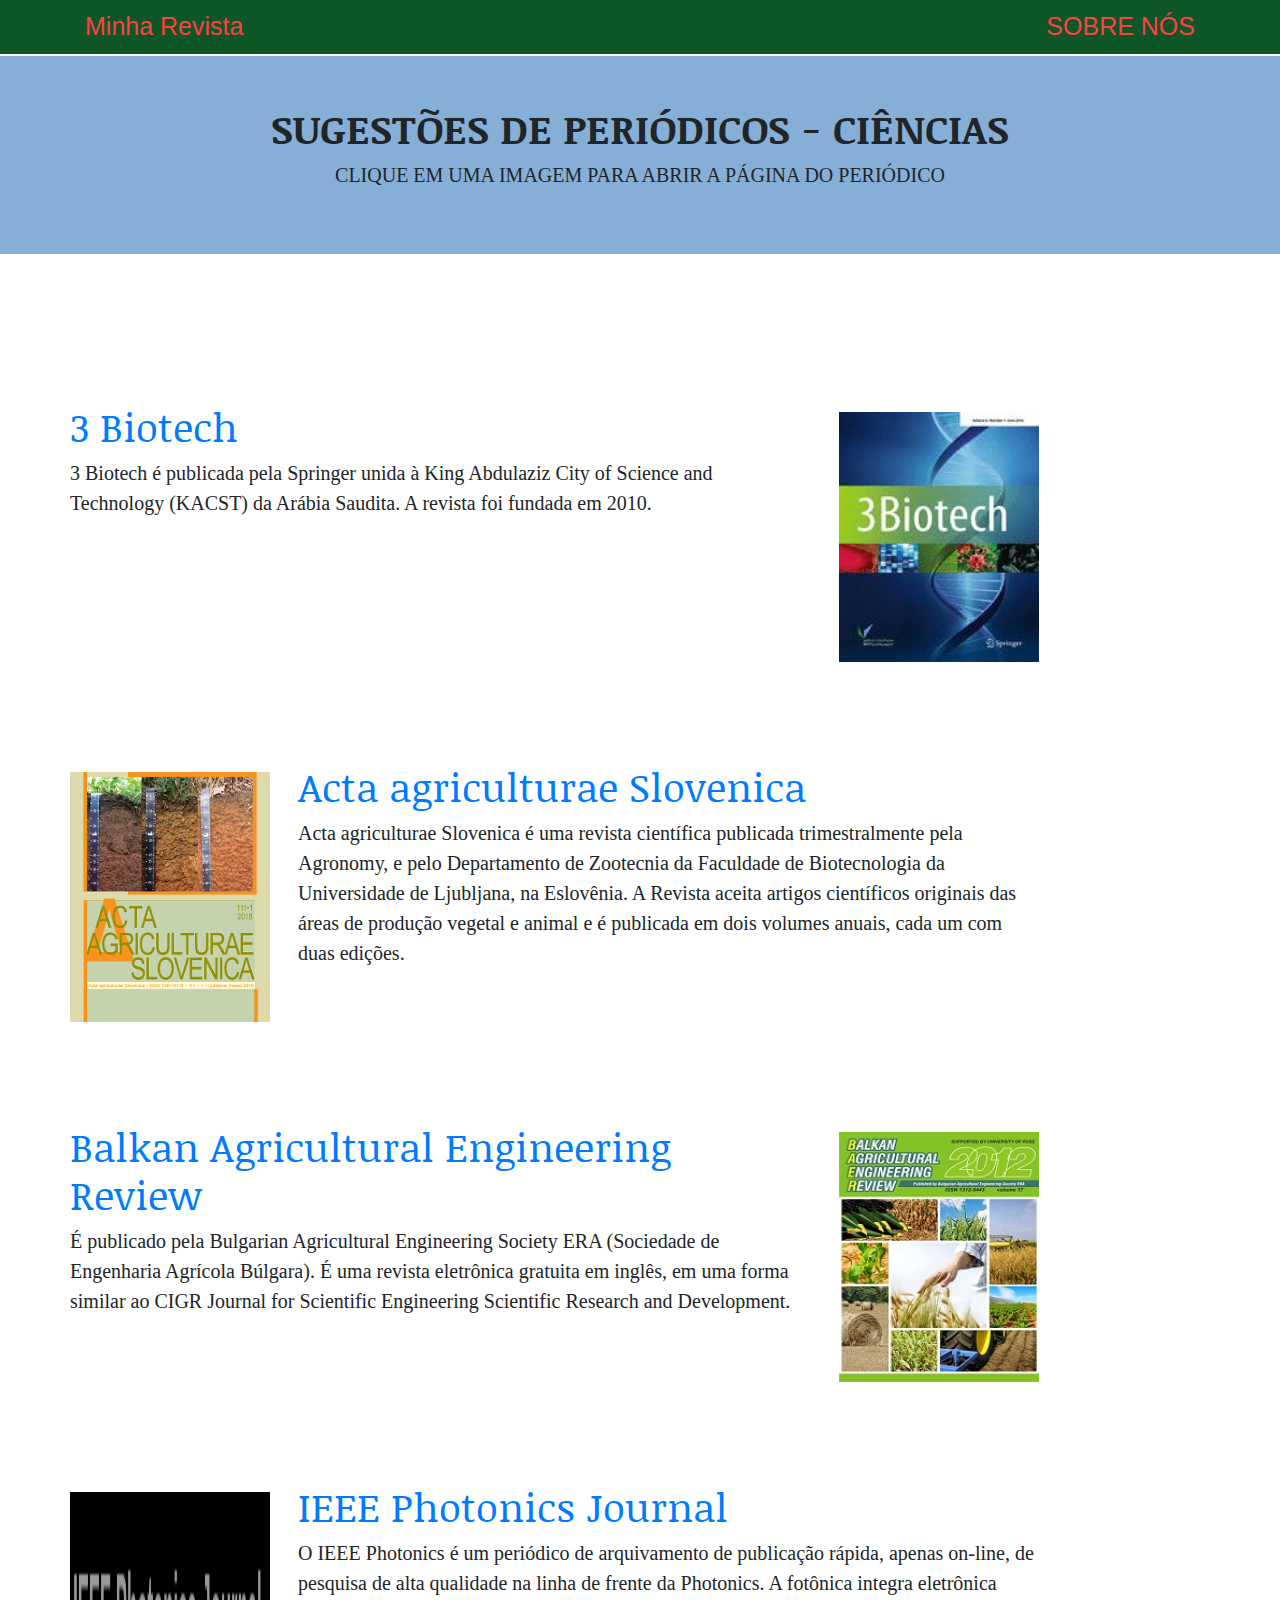
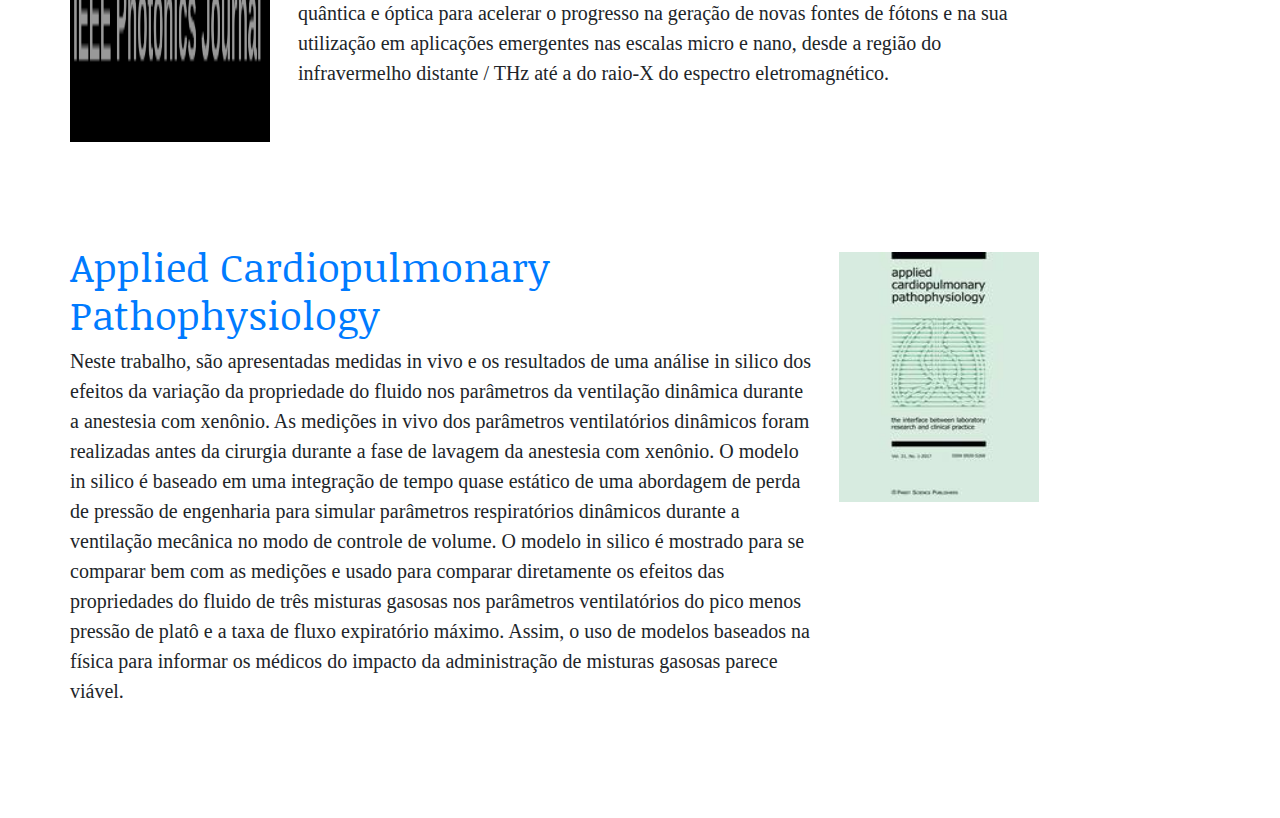
<file: ciencias.html>
<!DOCTYPE html>
<html>

<head>
  <meta charset="utf-8">
  <meta name="viewport" content="width=device-width, initial-scale=1, shrink-to-fit=no">
  <meta name="description" content="">
  <meta name="author" content="">
  <title>Minha Revista</title>
  <!-- Bootstrap core CSS -->
  <link href="vendor/bootstrap/css/bootstrap.min.css" rel="stylesheet">
  <!-- Custom styles for this template -->
  <link href="css/blog-post.css" rel="stylesheet">
  <link href="css/index.css" rel="stylesheet">
  <script src="js/index.js"></script>
  <link rel="icon" href="img/science.jpg"> </head>
  <link href="https://fonts.googleapis.com/css?family=Noticia+Text:400,700" rel="stylesheet">
  <link href="https://fonts.googleapis.com/css?family=Open+Sans:300,400,600,700" rel="stylesheet">

<body>
  <!-- Navigation -->
  <nav  id ="navCabecalho" class="navbar navbar-expand-lg fixed-top">
    <div class="container">
      <a class="cabecalho" href="index2.html">Minha Revista</a>
      <div class="collapse navbar-collapse" id="navbarResponsive">
        <ul class="navbar-nav ml-auto">
          <li class="nav-item active">
            <a class="cabecalho" href="sobreNos.html">SOBRE NÓS</a>
          </li>
        </ul>
      </div>
    </div>
  </nav>
  <!-- Page Content -->
  <div class="py-5 text-center bg-light" style="background-color: #86afd7!important;">
    <div class="container">
      <div class="row">
        <div class="col-md-12">
          <h1 class="fonteh1">SUGESTÕES DE PERIÓDICOS - CIÊNCIAS</h1>
          <p class="fonteParagrafo">CLIQUE EM UMA IMAGEM PARA ABRIR A PÁGINA DO PERIÓDICO</p>
        </div>
      </div>
    </div>
  </div>
  <div class="py-5">

    <!--*************************************** REVISTAS-->
    <div class="container">
      
      <!-- *** REVISTA 1 COM IMAGEM À ESQUERDA -->
      <div class="row mb-5" style="margin-top: 100px;">
        <div class="divTexto">
          <h1 class="text-primary" style="font-family: Noticia Text">3 Biotech</h1> <!--AQUI SE COLOCA O TÍTULO-->
          <p class="fonteParagrafo"> <!--AQUI SE COLOCA A DESCRIÇÃO-->
          3 Biotech é publicada pela Springer unida à King Abdulaziz City of Science and Technology (KACST) da Arábia Saudita. A revista foi fundada em 2010.
          </p>
        </div>
        <div class="divImagem">
          <a href="https://link.springer.com/journal/13205"> <!--AQUI SE COLOCA O LINK DO ARTIGO-->
            <img class="imgRevista" src="img/ciencias/3 Biotech.jpg" style="float: right"> 
          </a>
        </div>
      </div>
       <!-- *** -->
      
      <!-- *** REVISTA 2 COM IMAGEM À DIREITA -->
      <div class="row mb-5" style="margin-top: 100px;">
        <div class="divImagem">
          <a href="http://ojs.aas.bf.uni-lj.si/index.php/AAS/index"><!--AQUI SE COLOCA O LINK DO ARTIGO-->
          <img class="imgRevista" src="img/ciencias/Acta agriculturae Slovenica.png"> 
          </a>
        </div>
        <div class="divTexto">
          <h1 class="text-primary" style="font-family: Noticia Text">Acta agriculturae Slovenica </h1> <!--AQUI SE COLOCA O TÍTULO-->
          <p class="fonteParagrafo"><!--AQUI SE COLOCA A DESCRIÇÃO-->
          Acta agriculturae Slovenica é uma revista científica publicada trimestralmente pela Agronomy, e pelo Departamento de Zootecnia da Faculdade de Biotecnologia da Universidade de Ljubljana, na Eslovênia. A Revista aceita artigos científicos originais
            das áreas de produção vegetal e animal e é publicada em dois volumes anuais, cada um com duas edições.
          </p>
        </div>
      </div>
      <!-- *** -->

      <!-- *** REVISTA 3 COM IMAGEM À ESQUERDA -->
      <div class="row mb-5" style="margin-top: 100px;">
        <div class="divTexto">
          <h1 class="text-primary" style="font-family: Noticia Text">Balkan Agricultural Engineering Review</h1> <!--AQUI SE COLOCA O TÍTULO-->
          <p class="fonteParagrafo"> <!--AQUI SE COLOCA A DESCRIÇÃO-->
          É publicado pela Bulgarian Agricultural Engineering Society ERA (Sociedade de Engenharia Agrícola Búlgara). É uma revista eletrônica gratuita em inglês, em uma forma similar ao CIGR Journal for Scientific Engineering Scientific Research and Development.
          </p>
        </div>
        <div class="divImagem">
          <a href="http://baer.uni-ruse.bg/"> <!--AQUI SE COLOCA O LINK DO ARTIGO-->
            <img class="imgRevista" src="img/ciencias/BALKAN AGRICULTURAL ENGINEERING REVIEW.jpg" style="float: right">  
          </a>
        </div>
      </div>
      <!-- *** -->

      <!-- *** REVISTA 4 COM IMAGEM À DIREITA -->
      <div class="row mb-5" style="margin-top: 100px;">
        <div class="divImagem">
          <a href="https://ieeexplore.ieee.org/xpl/RecentIssue.jsp?punumber=4563994"><!--AQUI SE COLOCA O LINK DO ARTIGO-->
          <img class="imgRevista" src="img/ciencias/ieee_pj.png"> 
          </a>
        </div>
        <div class="divTexto">
          <h1 class="text-primary" style="font-family: Noticia Text">IEEE Photonics Journal</h1> <!--AQUI SE COLOCA O TÍTULO-->
          <p class="fonteParagrafo"><!--AQUI SE COLOCA A DESCRIÇÃO-->O IEEE Photonics é um periódico de arquivamento de publicação rápida, apenas on-line, de pesquisa de alta qualidade na linha de frente da Photonics. A fotônica integra eletrônica quântica e óptica para acelerar o progresso na geração de novas fontes de fótons e na sua utilização em aplicações emergentes nas escalas micro e nano, desde a região do infravermelho distante / THz até a do raio-X do espectro eletromagnético.</p>
        </div>
      </div>
      <!-- *** -->      

      <!-- *** REVISTA 5 COM IMAGEM À ESQUERDA -->
      <div class="row mb-5" style="margin-top: 100px;">
        <div class="divTexto">
          <h1 class="text-primary" style="font-family: Noticia Text">Applied Cardiopulmonary Pathophysiology</h1> <!--AQUI SE COLOCA O TÍTULO-->
          <p class="fonteParagrafo"> <!--AQUI SE COLOCA A DESCRIÇÃO-->
            Neste trabalho, são apresentadas medidas in vivo e os resultados de uma análise in silico dos efeitos da variação da propriedade do fluido nos parâmetros da ventilação dinâmica durante a anestesia com xenônio. As medições in vivo dos parâmetros ventilatórios dinâmicos foram realizadas antes da cirurgia durante a fase de lavagem da anestesia com xenônio. O modelo in silico é baseado em uma integração de tempo quase estático de uma abordagem de perda de pressão de engenharia para simular parâmetros respiratórios dinâmicos durante a ventilação mecânica no modo de controle de volume. O modelo in silico é mostrado para se comparar bem com as medições e usado para comparar diretamente os efeitos das propriedades do fluido de três misturas gasosas nos parâmetros ventilatórios do pico menos pressão de platô e a taxa de fluxo expiratório máximo. Assim, o uso de modelos baseados na física para informar os médicos do impacto da administração de misturas gasosas parece viável.
          </p>
        </div>
        <div class="divImagem">
          <a href="http://www.applied-cardiopulmonary-pathophysiology.com/home.html"> <!--AQUI SE COLOCA O LINK DO ARTIGO-->
            <img class="imgRevista" src="img/ciencias/Applied Cardiopulmonary Pathophysiology.jpg" style="float: right">  
          </a>
        </div>
      </div>
      <!-- *** -->      

    </div>
  </div>
</body>

</html>
</file>
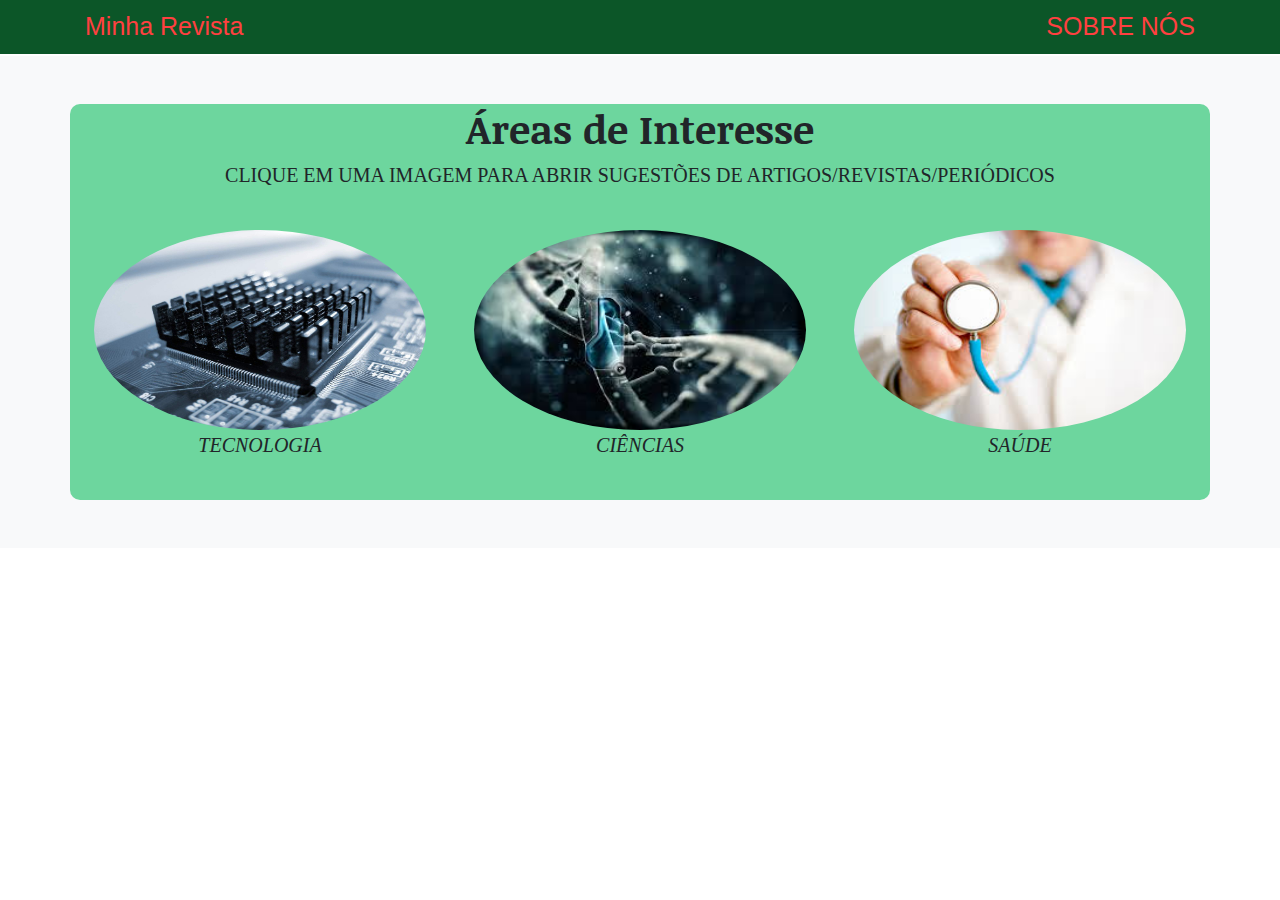
<file: index2.html>
<!DOCTYPE html>
<html>

<head>
  <meta charset="utf-8">
  <meta name="viewport" content="width=device-width, initial-scale=1, shrink-to-fit=no">
  <meta name="description" content="">
  <meta name="author" content="">
  <title>Minha Revista</title>
  <!-- Bootstrap core CSS -->
  <link href="vendor/bootstrap/css/bootstrap.min.css" rel="stylesheet">
  <!-- Custom styles for this template -->
  <link href="css/blog-post.css" rel="stylesheet">
  <link href="css/index.css" rel="stylesheet">
  <script src="js/index.js"></script>
  <link rel="icon" href="img/science.jpg"> </head>
  <link href="https://fonts.googleapis.com/css?family=Noticia+Text:400,700" rel="stylesheet">
  <link href="https://fonts.googleapis.com/css?family=Open+Sans:300,400,600,700" rel="stylesheet">

<body>
  <!-- Navigation -->
  <nav id ="navCabecalho" class="navbar navbar-expand-lg fixed-top">
    <div class="container">
      <a class="cabecalho" href="index2.html">Minha Revista</a>
      <button class="navbar-toggler" type="button" data-toggle="collapse" data-target="#navbarResponsive" aria-controls="navbarResponsive" aria-expanded="false" aria-label="Toggle navigation"> <span class="navbar-toggler-icon"></span> </button>
      <div class="collapse navbar-collapse" id="navbarResponsive">
        <ul class="navbar-nav ml-auto">
          <li class="nav-item active">
            <a class="cabecalho" href="sobreNos.html">SOBRE NÓS</a>
          </li>
        </ul>
      </div>
    </div>
  </nav>
  <!-- Page Content -->
  <div class="py-5 text-center bg-light" style="width: 100%">
    <div class="container" style="background-color: #6dd69e; border-radius: 10px;">
      <div class="row">
        <div class="col-md-12">
          <h1 class="fonteh1">Áreas de Interesse</h1>
          <p class="fonteParagrafo">CLIQUE EM UMA IMAGEM PARA ABRIR SUGESTÕES DE ARTIGOS/REVISTAS/PERIÓDICOS</p>
        </div>
      </div>
      <div class="row">
        <div class="col-md-4 p-4">
          <a href="tecnologia.html"><img class="img-fluid d-block rounded-circle mx-auto" src="img/tecnologia.jpg" style="width: 400px; height: 200px"></a>
          <p class="fonteParagrafo"><i>TECNOLOGIA</i></p>
        </div>
        <div class="col-md-4 p-4">
          <a href="ciencias.html"><img class="img-fluid d-block rounded-circle mx-auto" src="img/dna.jpg" style="width: 400px; height: 200px"></a>
          <p class="fonteParagrafo"><i>CIÊNCIAS</i></p>
        </div>
        <div class="col-md-4 p-4">
          <a href="saude.html"><img class="img-fluid d-block rounded-circle mx-auto" src="img/saude.jpg" style="width: 400px; height: 200px"></a>
          <p class="fonteParagrafo"><i>SAÚDE</i></p>
        </div>
      </div>
    </div>
  </div>
</body>

</html>
</file>
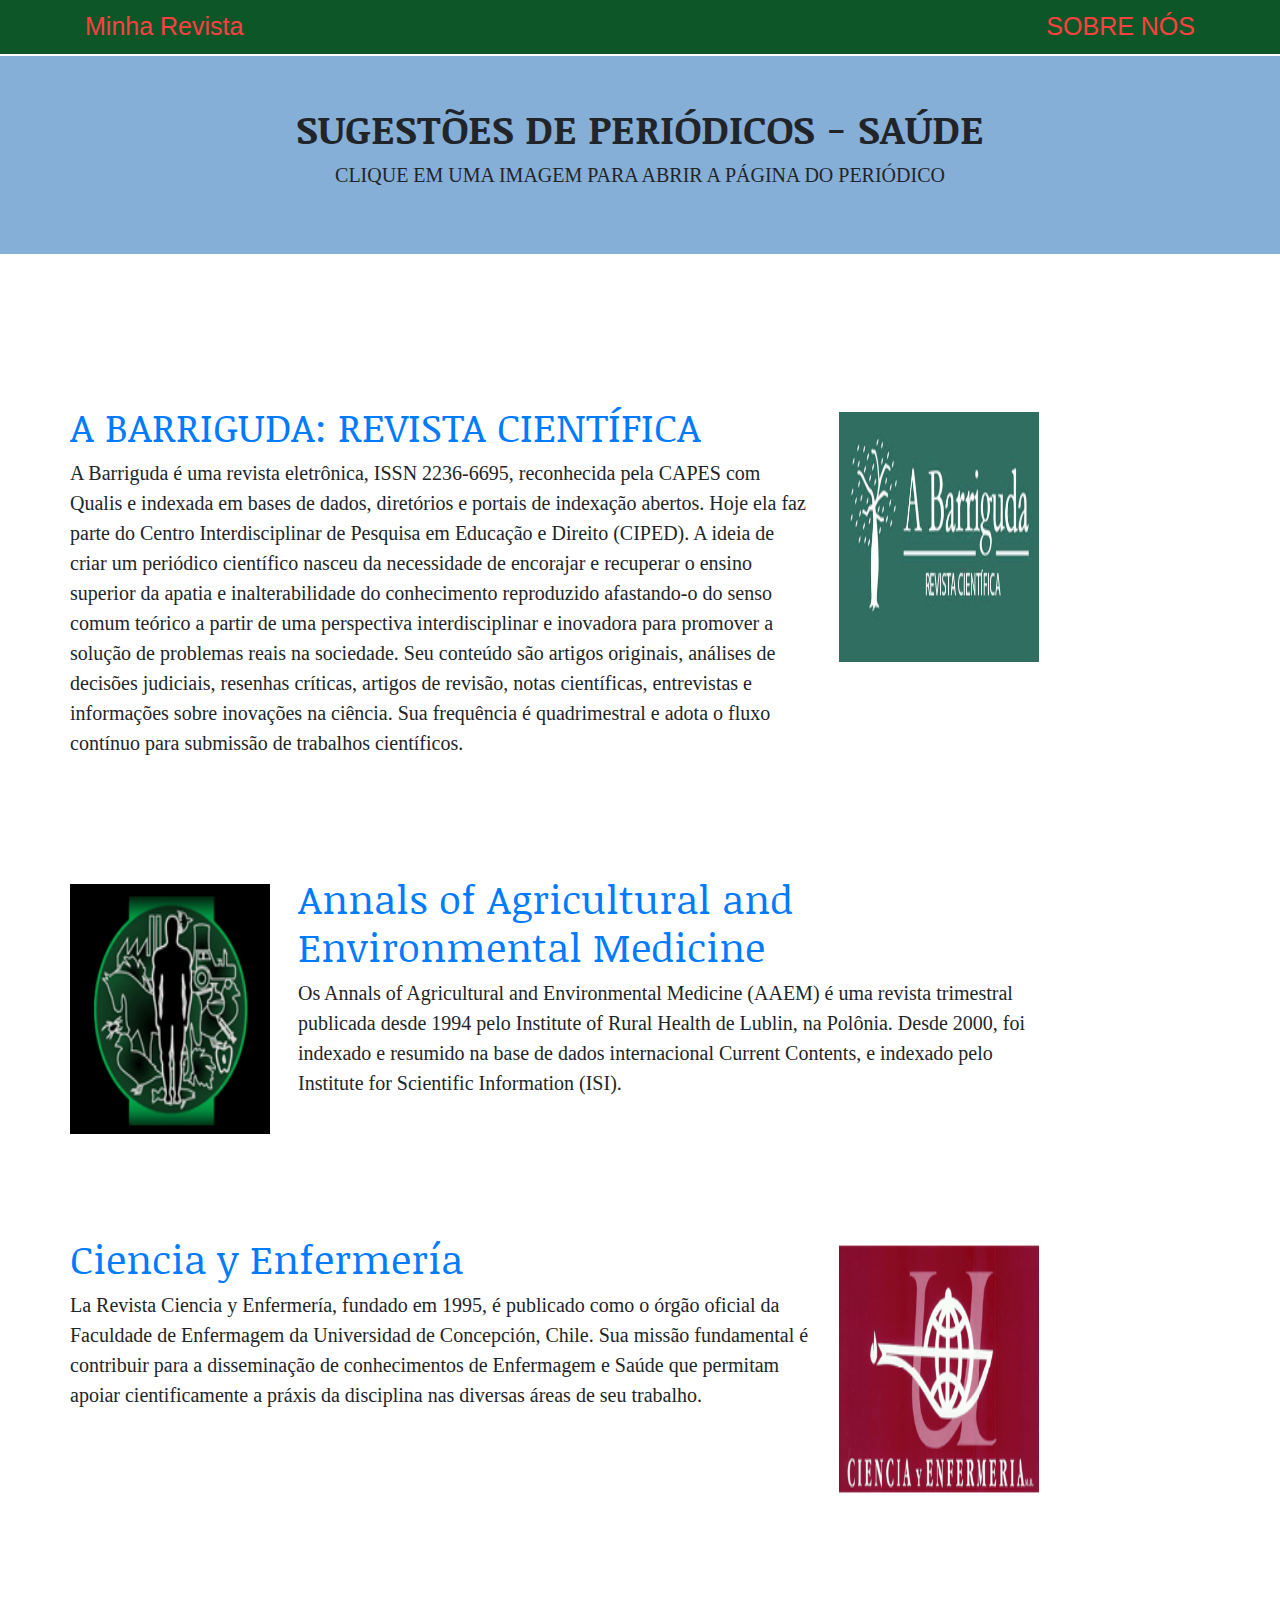
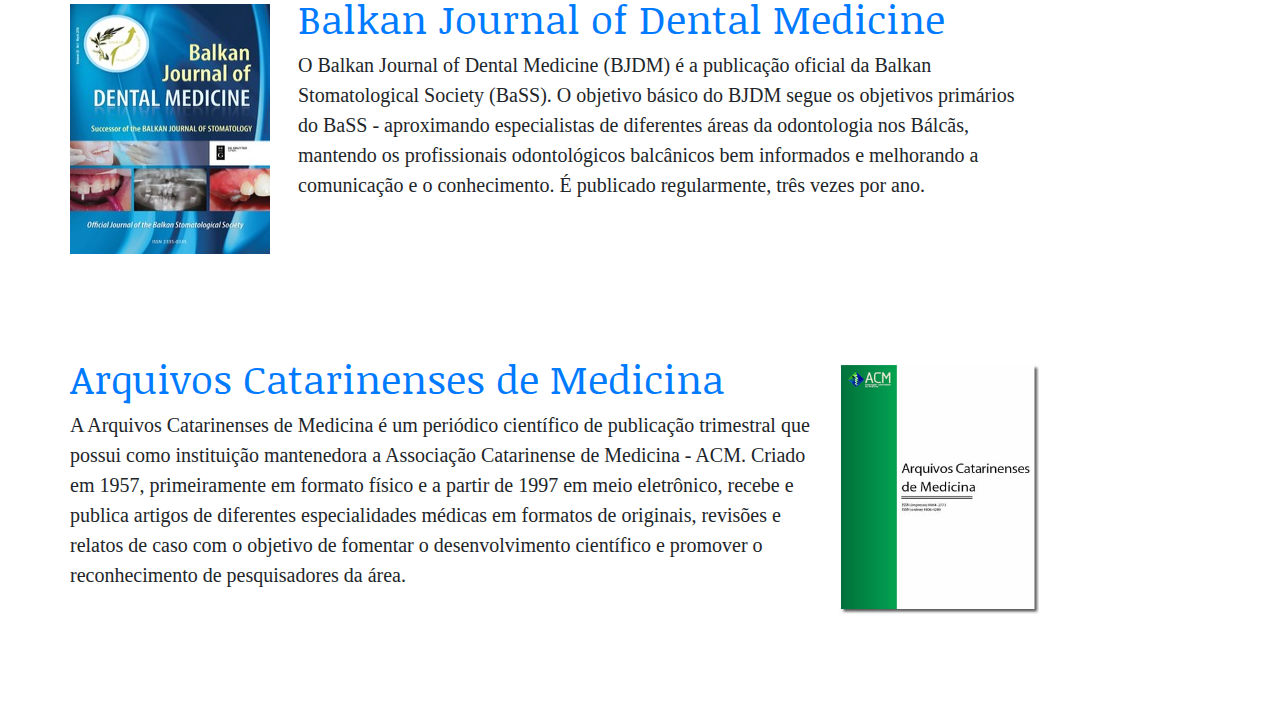
<file: saude.html>
<!DOCTYPE html>
<html>

<head>
  <meta charset="utf-8">
  <meta name="viewport" content="width=device-width, initial-scale=1, shrink-to-fit=no">
  <meta name="description" content="">
  <meta name="author" content="">
  <title>Minha Revista</title>
  <!-- Bootstrap core CSS -->
  <link href="vendor/bootstrap/css/bootstrap.min.css" rel="stylesheet">
  <!-- Custom styles for this template -->
  <link href="css/blog-post.css" rel="stylesheet">
  <link href="css/index.css" rel="stylesheet">
  <script src="js/index.js"></script>
  <link rel="icon" href="img/science.jpg"> </head>
  <link href="https://fonts.googleapis.com/css?family=Noticia+Text:400,700" rel="stylesheet">
  <link href="https://fonts.googleapis.com/css?family=Open+Sans:300,400,600,700" rel="stylesheet">

<body>
  <!-- Navigation -->
  <nav id ="navCabecalho" class="navbar navbar-expand-lg fixed-top">
    <div class="container">
      <a class="cabecalho" href="index2.html">Minha Revista</a>
      <div class="collapse navbar-collapse" id="navbarResponsive">
        <ul class="navbar-nav ml-auto">
          <li class="nav-item active">
            <a class="cabecalho" href="sobreNos.html">SOBRE NÓS</a>
          </li>
        </ul>
      </div>
    </div>
  </nav>
  <!-- Page Content -->
  <div class="py-5 text-center bg-light" style="background-color: #86afd7!important;">
    <div class="container">
      <div class="row">
        <div class="col-md-12">
          <h1 class="fonteh1">SUGESTÕES DE PERIÓDICOS - SAÚDE</h1>
          <p class="fonteParagrafo">CLIQUE EM UMA IMAGEM PARA ABRIR A PÁGINA DO PERIÓDICO</p>
        </div>
      </div>
    </div>
  </div>
  <div class="py-5">
    <!--*************************************** REVISTAS-->
    <div class="container">
      <!-- *** REVISTA 1 COM IMAGEM À ESQUERDA -->
      <div class="row mb-5" style="margin-top: 100px;">
        <div class="divTexto">
          <h1 class="text-primary" style="font-family: Noticia Text">A BARRIGUDA: REVISTA CIENTÍFICA</h1>
          <!--AQUI SE COLOCA O TÍTULO-->
          <p class="fonteParagrafo">
            <!--AQUI SE COLOCA A DESCRIÇÃO-->A Barriguda é uma revista eletrônica, ISSN 2236-6695, reconhecida pela CAPES com Qualis e indexada em bases de dados, diretórios e portais de indexação abertos. Hoje ela faz parte do Centro Interdisciplinar de Pesquisa em Educação e Direito (CIPED). A ideia de criar um periódico científico nasceu da necessidade de encorajar e recuperar o ensino superior da apatia e inalterabilidade do conhecimento reproduzido afastando-o do senso comum teórico a partir de uma perspectiva interdisciplinar e inovadora para promover a solução de problemas reais na sociedade. Seu conteúdo são artigos originais, análises de decisões judiciais, resenhas críticas, artigos de revisão, notas científicas, entrevistas e informações sobre inovações na ciência. Sua frequência é quadrimestral e adota o fluxo contínuo para submissão de trabalhos científicos.</p>
        </div>
        <div class="divImagem">
          <a href="http://www.abarriguda.org.br/revista/index.php/revistaabarrigudaarepb4">
            <!--AQUI SE COLOCA O LINK DO ARTIGO-->
            <img class="imgRevista" src="img/saude/aBarriguda.png" style="float: right"> </a>
        </div>
      </div>
      <!-- *** -->
      <!-- *** REVISTA 2 COM IMAGEM À DIREITA -->
      <div class="row mb-5" style="margin-top: 100px;">
        <div class="divImagem">
          <a href="http://www.aaem.pl/"><!--AQUI SE COLOCA O LINK DO ARTIGO-->
          <img class="imgRevista" src="img/saude/aaem.png"> 
          </a>
        </div>
        <div class="divTexto">
          <h1 class="text-primary" style="font-family: Noticia Text">Annals of Agricultural and Environmental Medicine </h1> <!--AQUI SE COLOCA O TÍTULO-->
          <p class="fonteParagrafo"><!--AQUI SE COLOCA A DESCRIÇÃO-->
            Os Annals of Agricultural and Environmental Medicine (AAEM) é uma revista trimestral publicada desde 1994 pelo Institute of Rural Health de Lublin, na Polônia. Desde 2000, foi indexado e resumido na base de dados internacional Current Contents, e indexado pelo Institute for Scientific Information (ISI).
          </p>
        </div>
      </div>
      <!-- *** -->

      <!-- *** REVISTA 3 COM IMAGEM À ESQUERDA -->
      <div class="row mb-5" style="margin-top: 100px;">
        <div class="divTexto">
          <h1 class="text-primary"style="font-family: Noticia Text">Ciencia y Enfermería</h1>
          <!--AQUI SE COLOCA O TÍTULO-->
          <p class="fonteParagrafo">
            <!--AQUI SE COLOCA A DESCRIÇÃO-->La Revista Ciencia y Enfermería, fundado em 1995, é publicado como o órgão oficial da Faculdade de Enfermagem da Universidad de Concepción, Chile. Sua missão fundamental é contribuir para a disseminação de conhecimentos de Enfermagem e Saúde que permitam apoiar cientificamente a práxis da disciplina nas diversas áreas de seu trabalho.</p>
        </div>
        <div class="divImagem">
          <a href="https://scielo.conicyt.cl/scielo.php?script=sci_serial&pid=0717-9553&lng=es&nrm=iso">
            <!--AQUI SE COLOCA O LINK DO ARTIGO-->
            <img class="imgRevista" src="img/saude/cienciaEnfermaria.png" style="float: right"> </a>
        </div>
      </div>
      <!-- *** -->
      <!-- *** REVISTA 4 COM IMAGEM À DIREITA -->
      <div class="row mb-5" style="margin-top: 100px;">
        <div class="divImagem">
          <a href="https://content.sciendo.com/view/journals/bjdm/bjdm-overview.xml"><!--AQUI SE COLOCA O LINK DO ARTIGO-->
          <img class="imgRevista" src="img/saude/Balkan Journal of Dental Medicine.jpg"> 
          </a>
        </div>
        <div class="divTexto">
          <h1 class="text-primary" style="font-family: Noticia Text">Balkan Journal of Dental Medicine </h1> <!--AQUI SE COLOCA O TÍTULO-->
          <p class="fonteParagrafo"><!--AQUI SE COLOCA A DESCRIÇÃO-->
          O Balkan Journal of Dental Medicine (BJDM) é a publicação oficial da Balkan Stomatological Society (BaSS). O objetivo básico do BJDM segue os objetivos primários do BaSS - aproximando especialistas de diferentes áreas da odontologia nos Bálcãs, mantendo os profissionais odontológicos balcânicos bem informados e melhorando a comunicação e o conhecimento. É publicado regularmente, três vezes por ano.
          </p>
        </div>
      </div>
      <!-- *** -->      

      <!-- *** REVISTA 5 COM IMAGEM À ESQUERDA -->
      <div class="row mb-5" style="margin-top: 100px;">
        <div class="divTexto">
          <h1 class="text-primary" style="font-family: Noticia Text">Arquivos Catarinenses de Medicina</h1> <!--AQUI SE COLOCA O TÍTULO-->
          <p class="fonteParagrafo"> <!--AQUI SE COLOCA A DESCRIÇÃO-->
          A Arquivos Catarinenses de Medicina é um periódico científico de publicação trimestral que possui como instituição mantenedora a Associação Catarinense de Medicina - ACM. Criado em 1957, primeiramente em formato físico e a partir de 1997 em meio eletrônico, recebe e publica artigos de diferentes especialidades médicas em formatos de originais, revisões e relatos de caso com o objetivo de fomentar o desenvolvimento científico e promover o reconhecimento de pesquisadores da área.
          </p>
        </div>
        <div class="divImagem">
          <a href="http://www.acm.org.br/acm/seer/index.php/arquivos"> <!--AQUI SE COLOCA O LINK DO ARTIGO-->
            <img class="imgRevista" src="img/saude/Arquivos Catarinenses de Medicina.jpg" style="float: right">  
          </a>
        </div>
      </div>
      <!-- *** -->  
    </div>
  </div>
</body>

</html>
</file>
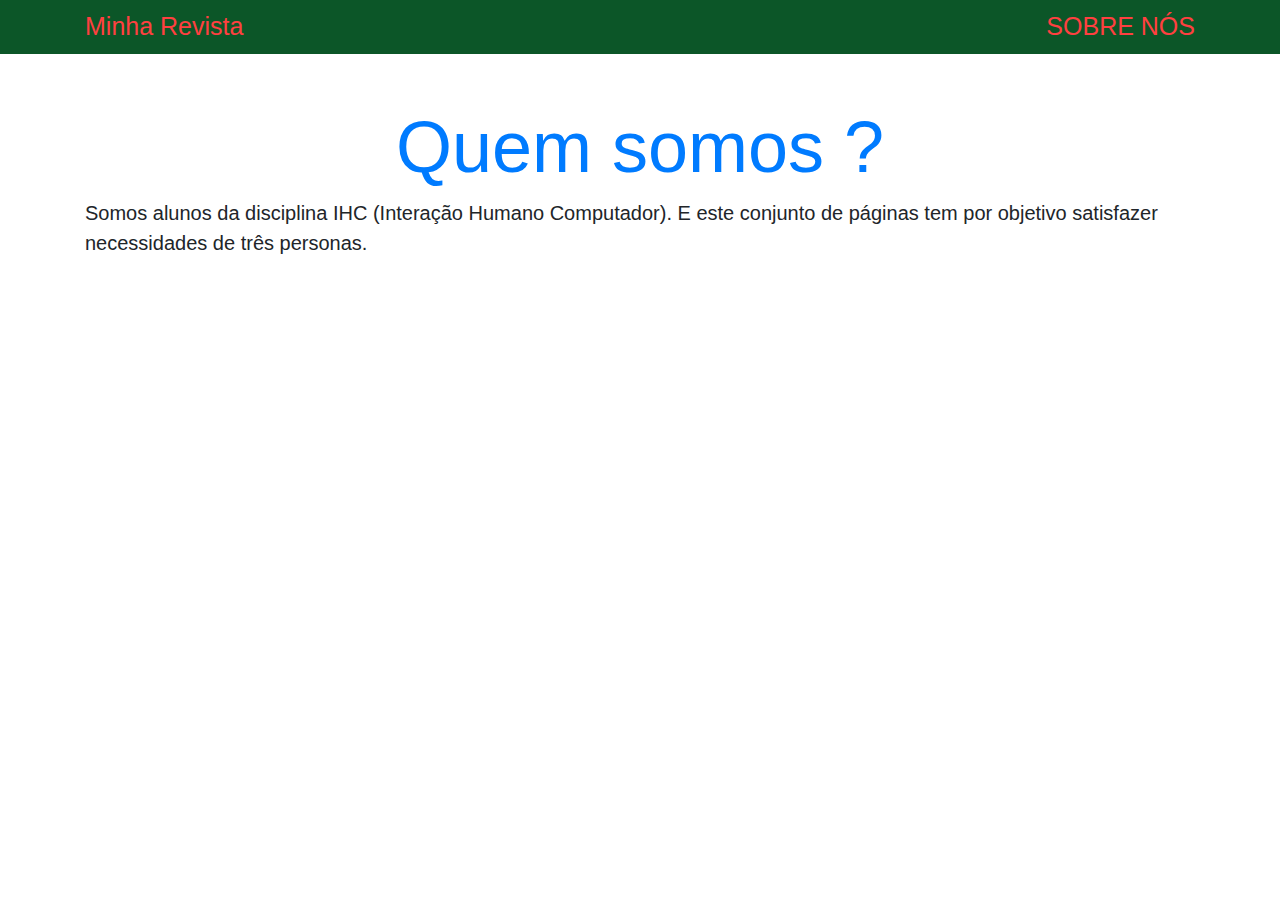
<file: sobreNos.html>
<!DOCTYPE html>
<html>

<head>
  <meta charset="utf-8">
  <meta name="viewport" content="width=device-width, initial-scale=1, shrink-to-fit=no">
  <meta name="description" content="">
  <meta name="author" content="">
  <title>Minha Revista</title>
  <!-- Bootstrap core CSS -->
  <link href="vendor/bootstrap/css/bootstrap.min.css" rel="stylesheet">
  <!-- Custom styles for this template -->
  <link href="css/blog-post.css" rel="stylesheet">
  <link href="css/index.css" rel="stylesheet">
  <script src="js/index.js"></script>
  <link rel="icon" href="img/science.jpg"> </head>
  <link href="https://fonts.googleapis.com/css?family=Noticia+Text:400,700" rel="stylesheet">
  <link href="https://fonts.googleapis.com/css?family=Open+Sans:300,400,600,700" rel="stylesheet">

<body>
  <!-- Navigation -->
  <nav id="navCabecalho" class="navbar navbar-expand-lg fixed-top">
    <div class="container">
      <a class="cabecalho" href="index2.html">Minha Revista</a>
      <button class="navbar-toggler" type="button" data-toggle="collapse" data-target="#navbarResponsive" aria-controls="navbarResponsive" aria-expanded="false" aria-label="Toggle navigation"> <span class="navbar-toggler-icon"></span> </button>
      <div class="collapse navbar-collapse" id="navbarResponsive">
        <ul class="navbar-nav ml-auto">
          <li class="nav-item active">
            <a class="cabecalho" href="sobreNos.html">SOBRE NÓS</a>
          </li>
        </ul>
      </div>
    </div>
  </nav>
  <!-- Page Content -->
  <div class="py-5">
    <div class="container">
      <div class="row">
        <div class="col-md-12">
          <h1 class="text-center display-3 text-primary">Quem somos ?</h1>
          <p class="lead">Somos alunos da disciplina IHC (Interação Humano Computador). E este conjunto de páginas tem por objetivo satisfazer necessidades de três personas.
            <br>
          </p>
        </div>
      </div>
    </div>
  </div>
</body>

</html>
</file>
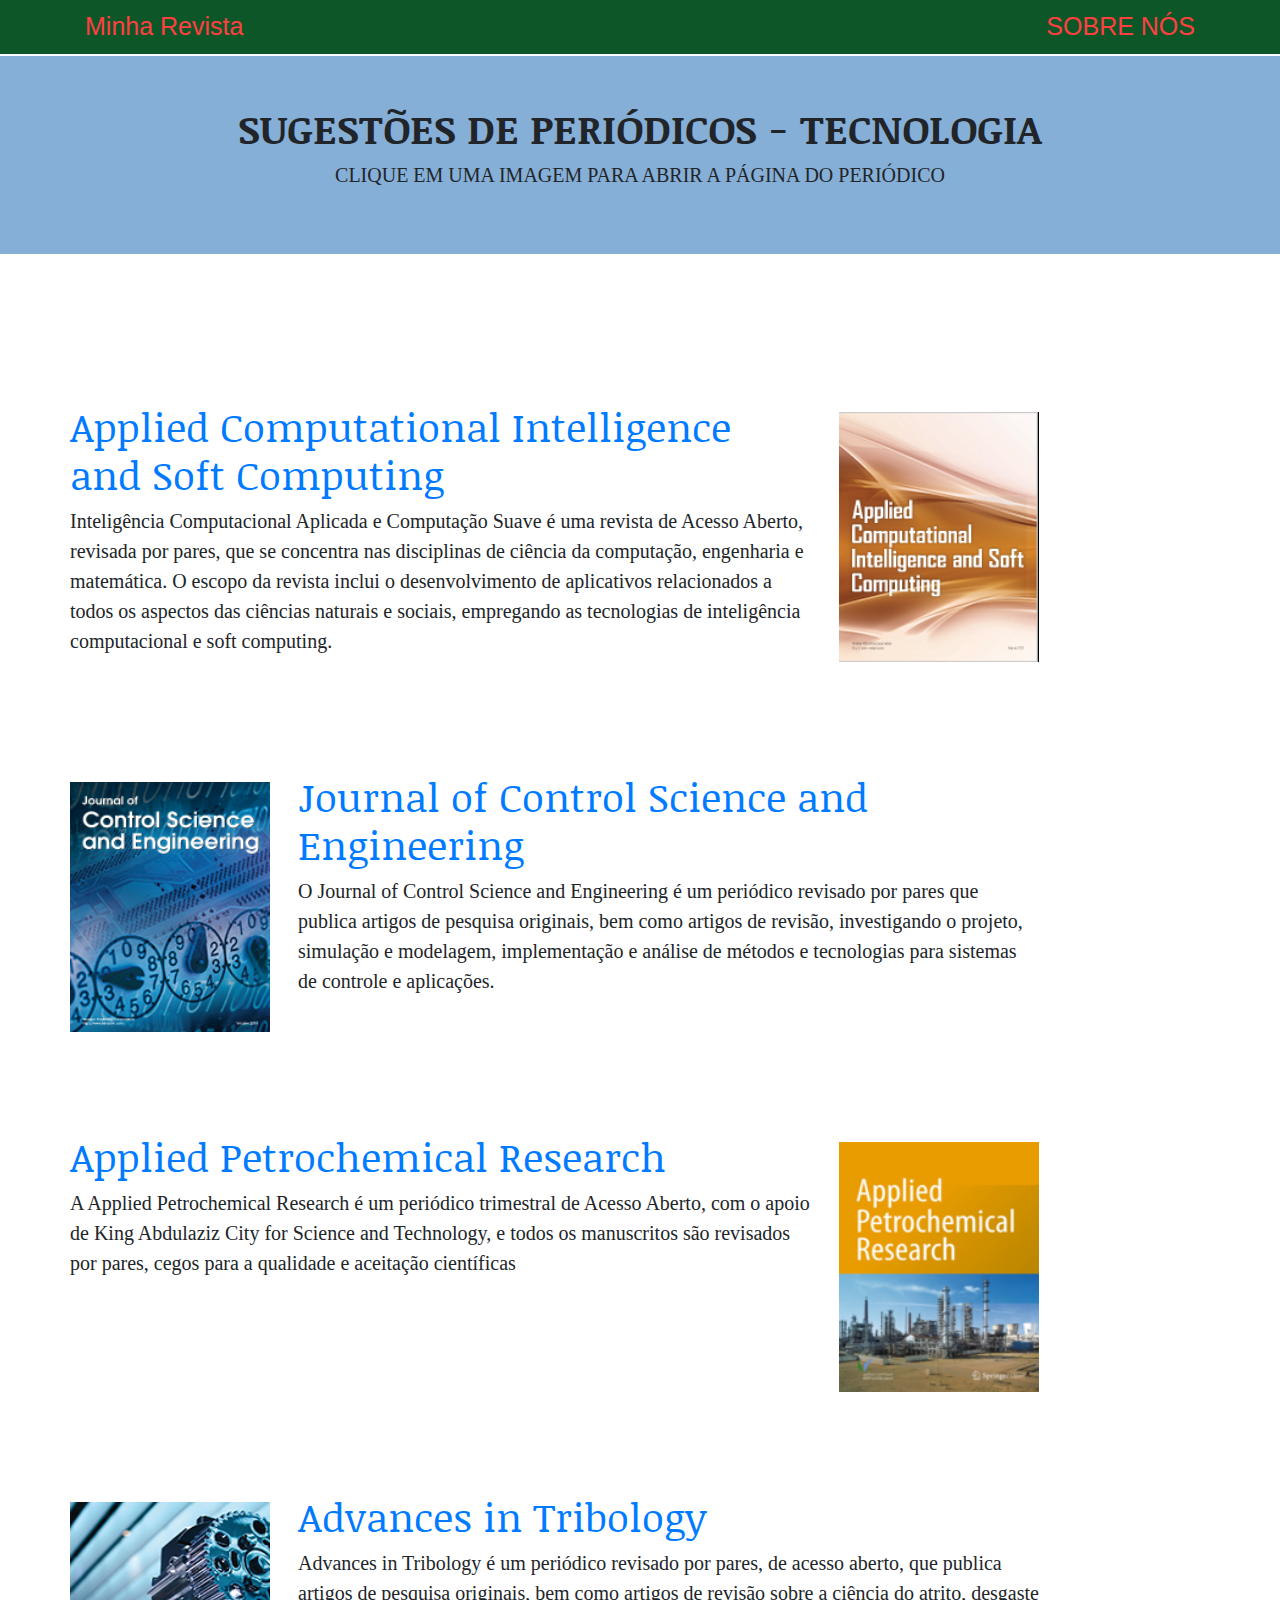
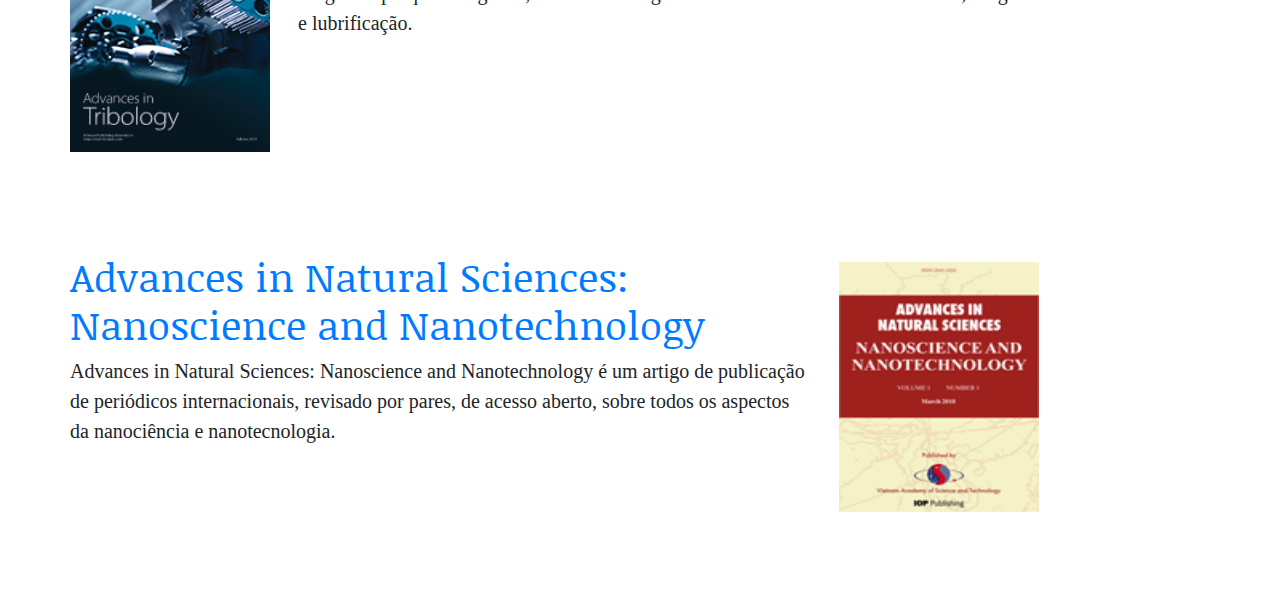
<file: tecnologia.html>
<!DOCTYPE html>
<html>

<head>
  <meta charset="utf-8">
  <meta name="viewport" content="width=device-width, initial-scale=1, shrink-to-fit=no">
  <meta name="description" content="">
  <meta name="author" content="">
  <title>Minha Revista</title>
  <!-- Bootstrap core CSS -->
  <link href="vendor/bootstrap/css/bootstrap.min.css" rel="stylesheet">
  <!-- Custom styles for this template -->
  <link href="css/blog-post.css" rel="stylesheet">
  <link href="css/index.css" rel="stylesheet">
  <script src="js/index.js"></script>
  <link rel="icon" href="img/science.jpg"> </head>
  <link href="https://fonts.googleapis.com/css?family=Noticia+Text:400,700" rel="stylesheet">
  <link href="https://fonts.googleapis.com/css?family=Open+Sans:300,400,600,700" rel="stylesheet">
    
<body>
  <!-- Navigation -->
  <nav id ="navCabecalho" class="navbar navbar-expand-lg fixed-top">
    <div class="container" >
      <a class="cabecalho" href="index2.html">Minha Revista</a>
      <button class="navbar-toggler" type="button" data-toggle="collapse" data-target="#navbarResponsive" aria-controls="navbarResponsive" aria-expanded="false" aria-label="Toggle navigation"> <span class="navbar-toggler-icon"></span> </button>
      <div class="collapse navbar-collapse" id="navbarResponsive">
        <ul class="navbar-nav ml-auto">
          <li class="nav-item active">
            <a class="cabecalho" href="sobreNos.html" >SOBRE NÓS</a>
          </li>
        </ul>
      </div>
    </div>
  </nav>
  <!-- Page Content -->
  <div class="py-5 text-center bg-light" style="background-color: #86afd7!important;">
    <div class="container">
      <div class="row">
        <div class="col-md-12">
          <h1 class="fonteh1">SUGESTÕES DE PERIÓDICOS - TECNOLOGIA</h1>
          <p class="fonteParagrafo">CLIQUE EM UMA IMAGEM PARA ABRIR A PÁGINA DO PERIÓDICO</p>
        </div>
      </div>
    </div>
  </div>
  <div class="py-5">

    <!--*************************************** REVISTAS-->
    <div class="container">
      
      <!-- *** REVISTA 1 COM IMAGEM À ESQUERDA -->
      <div class="row mb-5" style="margin-top: 100px;">
        <div class="divTexto">
          <h1 class="text-primary" style="font-family: Noticia Text">Applied Computational Intelligence and Soft Computing</h1> <!--AQUI SE COLOCA O TÍTULO-->
          <p class="fonteParagrafo"> <!--AQUI SE COLOCA A DESCRIÇÃO-->
            Inteligência Computacional Aplicada e Computação Suave é uma revista de Acesso Aberto, revisada por pares, que se concentra nas disciplinas de ciência da computação, engenharia e matemática. O escopo da revista inclui o desenvolvimento de aplicativos relacionados a todos os aspectos das ciências naturais e sociais, empregando as tecnologias de inteligência computacional e soft computing.
          </p>
        </div>
        <div class="divImagem">
          <a href="https://www.hindawi.com/journals/acisc/"> <!--AQUI SE COLOCA O LINK DO ARTIGO-->
            <img class="imgRevista" src="img/tecnologia/acic.png" style="float: right"> 
          </a>
        </div>
      </div>
       <!-- *** -->
      
      <!-- *** REVISTA 2 COM IMAGEM À DIREITA -->
      <div class="row mb-5" style="margin-top: 100px;">
        <div class="divImagem">
          <a href="https://www.hindawi.com/journals/jcse/"><!--AQUI SE COLOCA O LINK DO ARTIGO-->
          <img class="imgRevista" src="img/tecnologia/Journal of Control Science and Engineering.png"> 
          </a>
        </div>
        <div class="divTexto">
          <h1 class="text-primary" style="font-family: Noticia Text">Journal of Control Science and Engineering</h1> <!--AQUI SE COLOCA O TÍTULO-->
          <p class="fonteParagrafo"><!--AQUI SE COLOCA A DESCRIÇÃO-->
            O Journal of Control Science and Engineering é um periódico revisado por pares que publica artigos de pesquisa originais, bem como artigos de revisão, investigando o projeto, simulação e modelagem, implementação e análise de métodos e tecnologias para sistemas de controle e aplicações.
          </p>
        </div>
      </div>
      <!-- *** -->

      <!-- *** REVISTA 3 COM IMAGEM À ESQUERDA -->
      <div class="row mb-5" style="margin-top: 100px;">
        <div class="divTexto">
          <h1 class="text-primary" style="font-family: Noticia Text">Applied Petrochemical Research</h1> <!--AQUI SE COLOCA O TÍTULO-->
          <p class="fonteParagrafo"> <!--AQUI SE COLOCA A DESCRIÇÃO-->
            A Applied Petrochemical Research é um periódico trimestral de Acesso Aberto, com o apoio de King Abdulaziz City for Science and Technology, e todos os manuscritos são revisados ​​por pares, cegos para a qualidade e aceitação científicas
          </p>
        </div>
        <div class="divImagem">
          <a href="https://www.springer.com/chemistry/catalysis/journal/13203"> <!--AQUI SE COLOCA O LINK DO ARTIGO-->
            <img class="imgRevista" src="img/tecnologia/apr.jpg" style="float: right">  
          </a>
        </div>
      </div>
      <!-- *** -->

      <!-- *** REVISTA 4 COM IMAGEM À DIREITA -->
      <div class="row mb-5" style="margin-top: 100px;">
        <div class="divImagem">
          <a href="https://www.hindawi.com/journals/at/"><!--AQUI SE COLOCA O LINK DO ARTIGO-->
          <img class="imgRevista" src="img/tecnologia/Advances in Tribology.png"> 
          </a>
        </div>
        <div class="divTexto">
          <h1 class="text-primary" style="font-family: Noticia Text">Advances in Tribology</h1> <!--AQUI SE COLOCA O TÍTULO-->
          <p class="fonteParagrafo"><!--AQUI SE COLOCA A DESCRIÇÃO-->
            Advances in Tribology é um periódico revisado por pares, de acesso aberto, que publica artigos de pesquisa originais, bem como artigos de revisão sobre a ciência do atrito, desgaste e lubrificação. 
         </p>
        </div>
      </div>
      <!-- *** -->      

      <!-- *** REVISTA 5 COM IMAGEM À ESQUERDA -->
      <div class="row mb-5" style="margin-top: 100px;">
        <div class="divTexto">
          <h1 class="text-primary" style="font-family: Noticia Text">Advances in Natural Sciences: Nanoscience and Nanotechnology</h1> <!--AQUI SE COLOCA O TÍTULO-->
          <p class="fonteParagrafo"> <!--AQUI SE COLOCA A DESCRIÇÃO-->
            Advances in Natural Sciences: Nanoscience and Nanotechnology é um artigo de publicação de periódicos internacionais, revisado por pares, de acesso aberto, sobre todos os aspectos da nanociência e nanotecnologia.
          </p>
        </div>
        <div class="divImagem">
          <a href="http://iopscience.iop.org/journal/2043-6262"> <!--AQUI SE COLOCA O LINK DO ARTIGO-->
            <img class="imgRevista" src="img/tecnologia/ANS.gif" style="float: right">  
          </a>
        </div>
      </div>
      <!-- *** -->      

    </div>
  </div>
</body>

</html>
</file>
<file: css/index.css>
.selectArea{
    position: relative;
    height: 40px;
    width: 100%;
    
    font-weight: 700;
    font-family: New Century Schoolbook, sans-serif;
    
}
optgroup{
    font-weight: 700;
    font-family: New Century Schoolbook, sans-serif;
    font-size: 34px!important;
}

.div_central{
    width: 100%;
    position: relative;
    text-align: center;
}

.imagem{
    margin-top: 20px;
    width: 250px;
    height: 50px;
}

table img{
    width: 200px;
    height: 200px;
}

table td{
    text-align: left;
    vertical-align: top;
};

body{
    background-color: #98FB98;
}

.cabecalho{
    color: #FF4040;
   font-size: 25px
}

#navCabecalho{
    background-color: #0c5628;
}
.imgRevista{
    width:200px;
    height: 250px;
}

.divTexto{
    display: inline-block;
    width:65%;
}
.divImagem{
    display: inline-block;
    width: 20%;
    padding-top: 10px;
}

.fonteh1{
    font-family: "Noticia Text" ;
    font-weight: 600;
}

.fonteParagrafo{
    font-size: 1.25rem;
    font-family: "Open Sans serif";
}
</file>
<file: css/blog-post.css>
/*!
 * Start Bootstrap - Blog Post (https://startbootstrap.com/template-overviews/blog-post)
 * Copyright 2013-2017 Start Bootstrap
 * Licensed under MIT (https://github.com/BlackrockDigital/startbootstrap-blog-post/blob/master/LICENSE)
 */

body {
  padding-top: 54px;
}

@media (min-width: 992px) {
  body {
    padding-top: 56px;
  }
}
</file>
